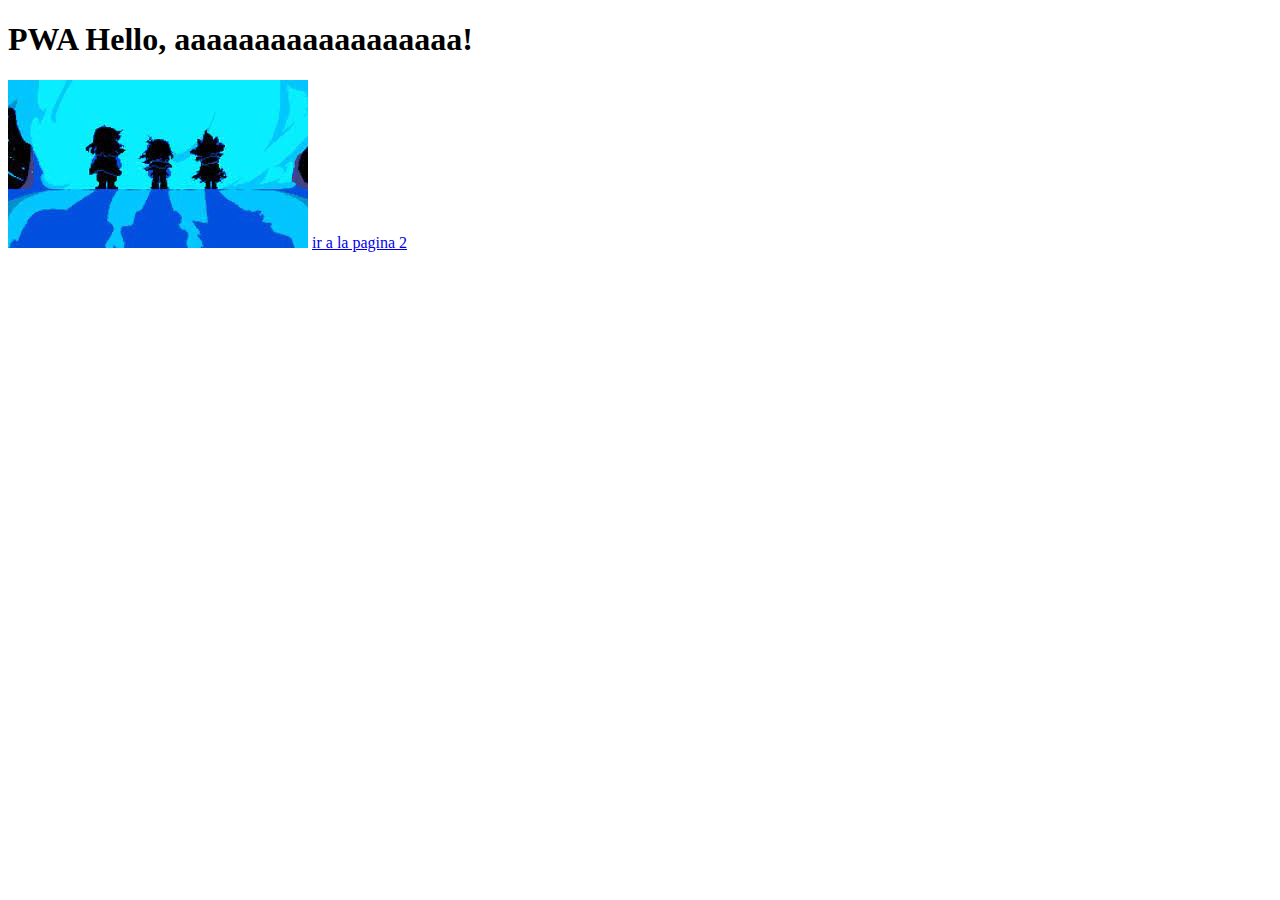
<file: reportesPwa/index.html>
<!doctype html>
<html lang="en">
  <head>
    <meta charset="utf-8">
    <meta name="viewport" content="width=device-width, initial-scale=1">
    <title>PWA inicio</title>
    <link href="https://cdn.jsdelivr.net/npm/bootstrap@5.3.2/dist/css/bootstrap.min.css" rel="stylesheet" integrity="sha384-T3c6CoIi6uLrA9TneNEoa7RxnatzjcDSCmG1MXxSR1GAsXEV/Dwwykc2MPK8M2HN" crossorigin="anonymous">
    <link rel="stylesheet" href="css/styles.css">
    <link rel="manifest" href="./manifest.json">
  </head>
  <body>
    <h1>PWA Hello, aaaaaaaaaaaaaaaaaa!</h1>
    <img src="img/descarga.jpg" alt="deltarune">
    <a href="pages/page2.html">ir a la pagina 2</a>
    <script src="https://cdn.jsdelivr.net/npm/bootstrap@5.3.2/dist/js/bootstrap.bundle.min.js" integrity="sha384-C6RzsynM9kWDrMNeT87bh95OGNyZPhcTNXj1NW7RuBCsyN/o0jlpcV8Qyq46cDfL" crossorigin="anonymous"></script>
    <script src="js/app.js"></script>
  </body>
</html>
</file>
<file: reportesPwa/css/styles.css>
.error {
  color: red;
  font-size: 14px;
}
</file>
